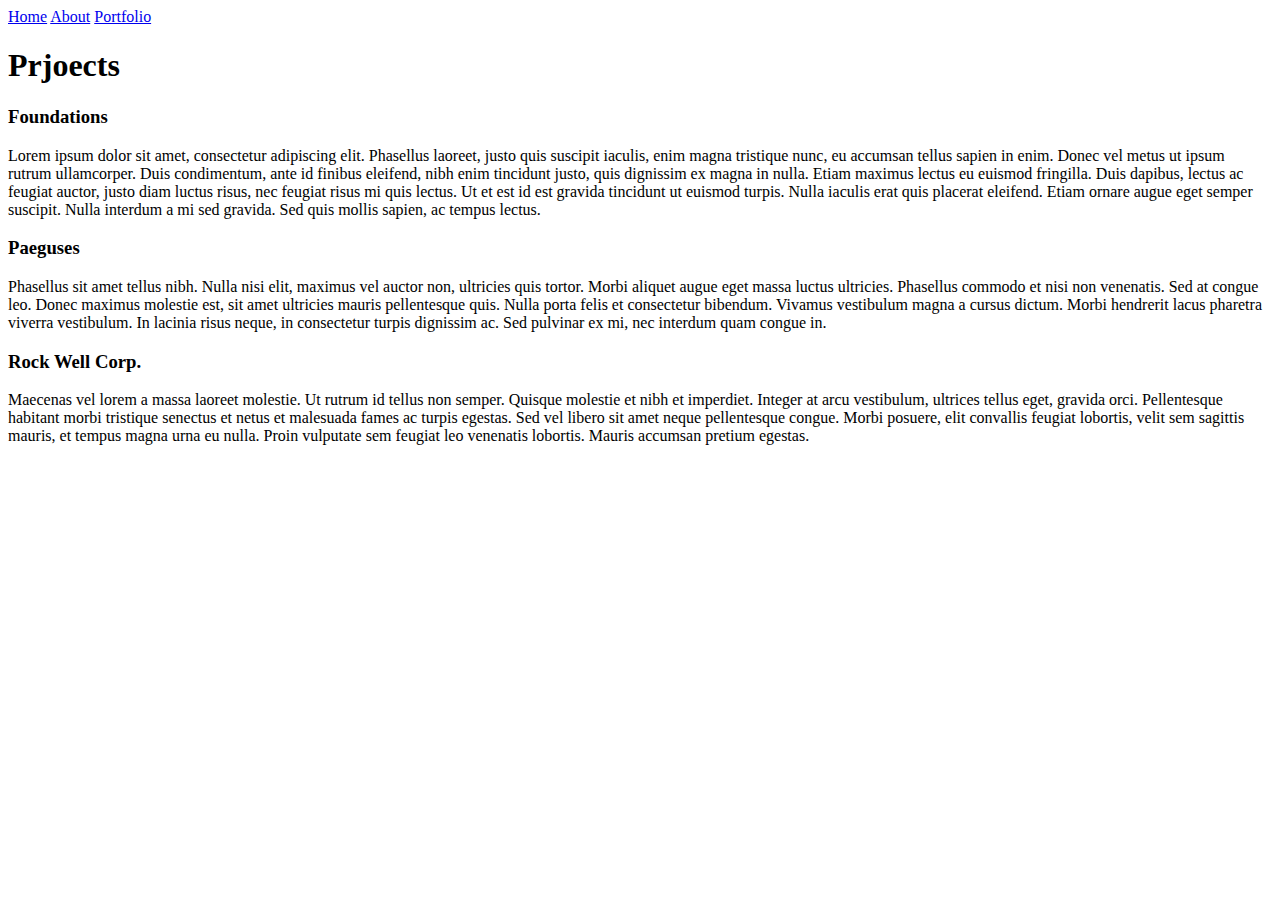
<file: portfolio.html>
<html>
    <head>
        <title>Who I am</title>
        <link rel="stylsheet" href="style.css">
    </head>
    <body>
        <nav>
            <a href="index.html">Home</a>
            <a href="about.html">About</a>
            <a href="portfolio.html">Portfolio</a></nav>
        <h1>Prjoects</h1>

        <Section>
            <div>
                <h3>Foundations</h3>
                <p>Lorem ipsum dolor sit amet, consectetur adipiscing elit. Phasellus laoreet, justo quis suscipit iaculis, enim magna tristique nunc, eu accumsan tellus sapien in enim.
                Donec vel metus ut ipsum rutrum ullamcorper. Duis condimentum, ante id finibus eleifend, nibh enim tincidunt justo, quis dignissim ex magna in nulla. Etiam maximus lectus
                eu euismod fringilla. Duis dapibus, lectus ac feugiat auctor, justo diam luctus risus, nec feugiat risus mi quis lectus. Ut et est id est gravida tincidunt ut euismod turpis. 
                Nulla iaculis erat quis placerat eleifend. Etiam ornare augue eget semper suscipit. Nulla interdum a mi sed gravida. Sed quis mollis sapien, ac tempus lectus.</p>
            </div>

            <div>
                <h3>Paeguses</h3>
                <p>Phasellus sit amet tellus nibh. Nulla nisi elit, maximus vel auctor non, ultricies quis tortor. Morbi aliquet augue eget massa luctus ultricies. Phasellus commodo et nisi 
                non venenatis. Sed at congue leo. Donec maximus molestie est, sit amet ultricies mauris pellentesque quis. Nulla porta felis et consectetur bibendum. Vivamus vestibulum magna 
                a cursus dictum. Morbi hendrerit lacus pharetra viverra vestibulum. In lacinia risus neque, in consectetur turpis dignissim ac. Sed pulvinar ex mi, nec interdum quam congue in.</p>
            </div>      

            <div>
                <h3>Rock Well Corp.</h3>
                <p>Maecenas vel lorem a massa laoreet molestie. Ut rutrum id tellus non semper. Quisque molestie et nibh et imperdiet. Integer at arcu vestibulum, ultrices tellus eget, gravida orci.
                Pellentesque habitant morbi tristique senectus et netus et malesuada fames ac turpis egestas. Sed vel libero sit amet neque pellentesque congue. Morbi posuere, elit convallis feugiat
                lobortis, velit sem sagittis mauris, et tempus magna urna eu nulla. Proin vulputate sem feugiat leo venenatis lobortis. Mauris accumsan pretium egestas.</p>
            </div>
        </Section>
    </body>
</html>
</file>
<file: style.css>
* {
    background-color: seagreen;
}

.navbar {
    box:
    position: fixed;
    top: 0;
    left: 0;
    right: 0;
    align-items:
    height: 40px;
    padding: 10px;
    display: flex;
    justify-content: space-between;
}

.img1 {
    height: 400px;
    width: 350px;
    display: block;
}

.p1 {
    width: 450px;
    height: 250px;
    border: 5px solid black;
    padding: 2px;
    margin: auto;
    margin-top: 50px;
    font-size: 25px;
}
</file>
